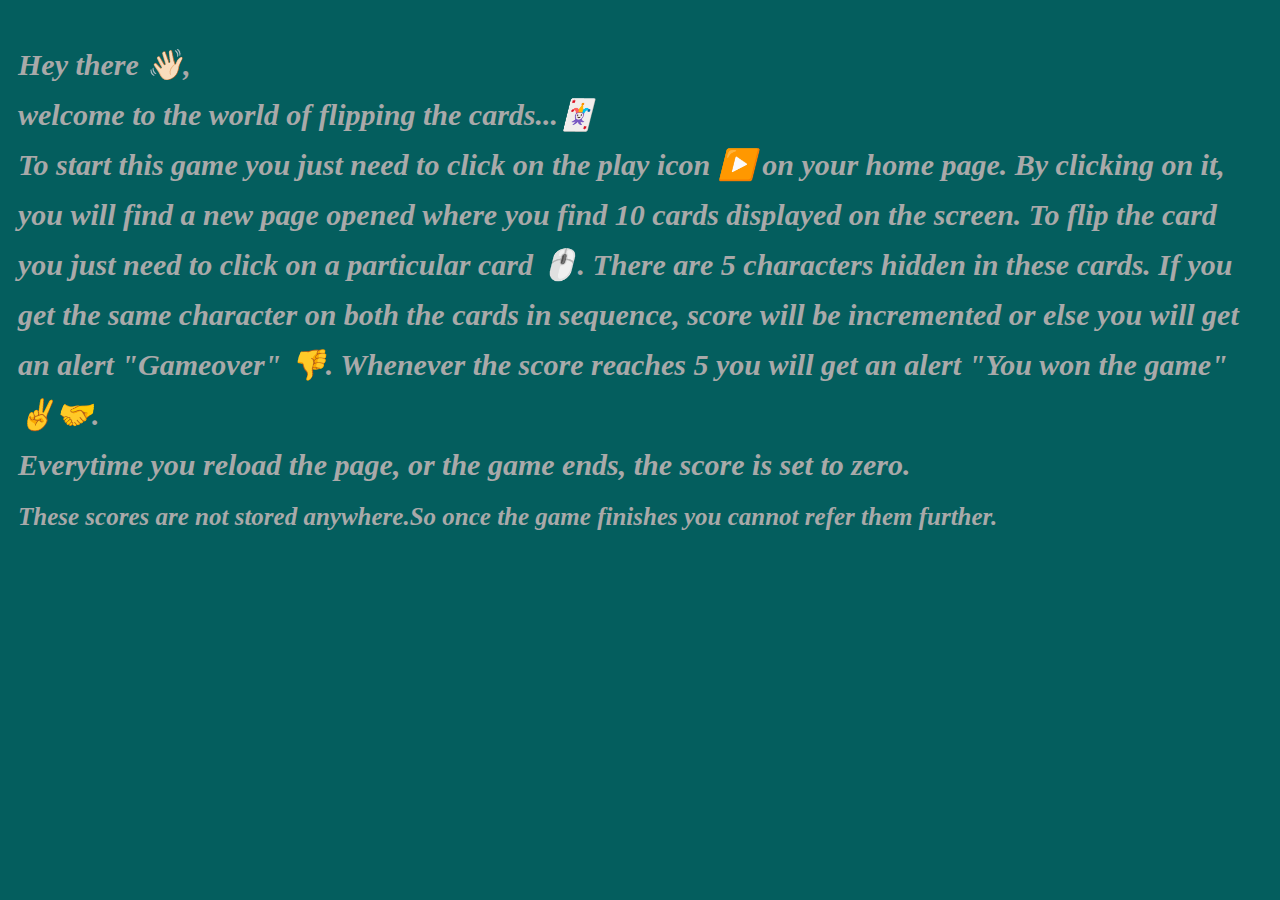
<file: flip the cards/about.html>
<!DOCTYPE html>
<html lang="en">
<head>
    <meta charset="UTF-8">
    <meta http-equiv="X-UA-Compatible" content="IE=edge">
    <meta name="viewport" content="width=device-width, initial-scale=1.0">
    <title>About the game</title>
    <style>
        html{
            background-color: rgb(4, 94, 94);
        }
      p{
          font-size: 30px;
          line-height:50px;
          padding: 10px;
          color: darkgray;
      }
    </style>
</head>
<body>
   <p><strong><i>Hey there 👋🏻,<br>
    welcome to the world of flipping the cards...🃏<br>
To start this game you just need to click
 on the play icon ▶️ on your home page.
 By clicking on it, you will find a new page 
 opened where you find 10 cards displayed on the screen.
To flip the card you just need to click on a particular card 🖱️.
There are 5 characters hidden in these cards.
If you get the same character on both the cards in sequence,
score will be incremented or else you will get an alert "Gameover" 👎.
Whenever the score reaches 5 you will get an alert "You won the game" ✌️🤝.<br>
Everytime you reload the page, or the game ends, the score is set to zero.
<br><small>These scores are not stored anywhere.So once the game finishes you cannot refer them further.</small></i></strong>
</p> </body>
</html>
</file>
